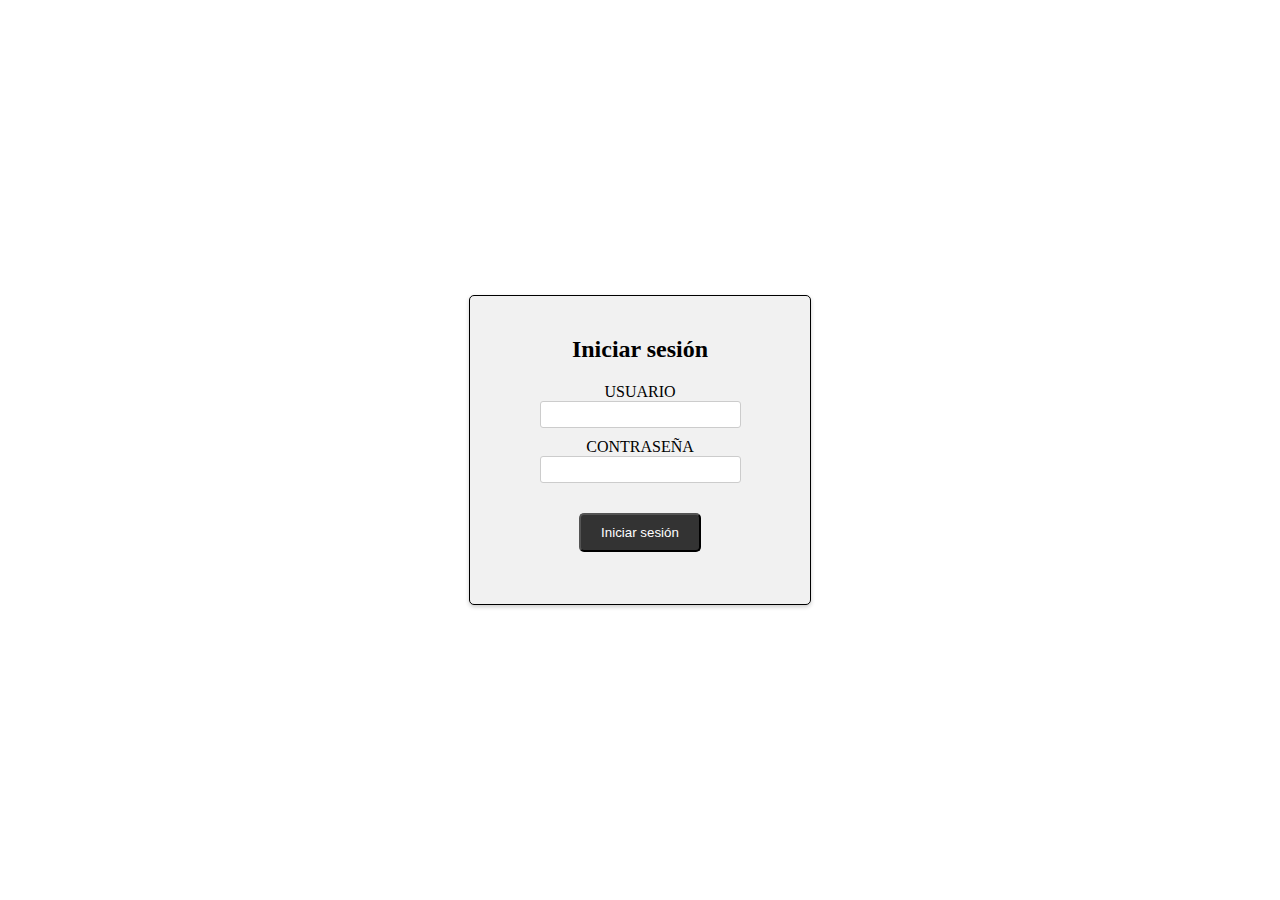
<file: index.html>
<!DOCTYPE html>
<html>

<head>
  <title>Iniciar sesión</title>
  <style>
    body {
      display: flex;
      align-items: center;
      justify-content: center;
      height: 100vh;
      margin: 0;
      padding: 0;
    }

    label {
      text-align: center;
    }
    input {
      text-align: center;
      border-radius: 5px;
      border: 1px solid #000;
    }

    .container {
      width: 300px;
      padding: 20px;
      background-color: #f1f1f1;
      border-radius: 5px;
      border: 1px solid #000;
      box-shadow: 0 2px 4px rgba(0, 0, 0, 0.2);
      display: flex;
      justify-content: center;
      align-items: center;
      flex-direction: column;
    }

    .container h2 {
      text-align: center;
    }

    .form-group {
      margin-bottom: 10px;
      display: flex;
      justify-content: center;
      align-items: center;
      flex-direction: column;
    }

    .form-group label {
      display: block;
    }

    .form-group input {
      width: 100%;
      padding: 5px;
      border: 1px solid #ccc;
      border-radius: 3px;
    }

    .message {
      text-align: center;
    }

    button {
    background-color: #333;
    color: white;
    padding: 10px 20px;
    border-radius: 5px;
    text-decoration: none;
    margin-top: 20px;
    }
  </style>
</head>

<body>
  <div class="container">
    <h2>Iniciar sesión</h2>
    <div class="form-group">
      <label for="username">USUARIO</label>
      <input type="text" id="username" name="username" autocomplete="off" required>
    </div>
    <div class="form-group">
      <label for="password">CONTRASEÑA</label>
      <input type="password" id="password" name="password" required>
    </div>
    <button onclick="login()">Iniciar sesión</button>
    <p class="message" id="message"></p>
  </div>

  <script>
    var usuarios = [{
        usuario: '160004518',
        clave: '123'
      },
      {
        usuario: '160004519',
        clave: '123'
      }
    ];

    function login() {
      var usernameInput = document.getElementById('username');
      var passwordInput = document.getElementById('password');
      var messageElement = document.getElementById('message');

      var username = usernameInput.value;
      var password = passwordInput.value;

      var user = usuarios.find(function (user) {
        return user.usuario === username && user.clave === password;
      });

      if (user) {
        // Redirigir a la nueva página HTML con el parámetro de usuario
        window.location.href = 'pagerank.html?usuario=' + encodeURIComponent(username);
      } else {
        messageElement.innerText = 'Usuario o contraseña incorrectos.';
        messageElement.style.color = 'red';
      }

      // Limpiar los campos de entrada
      usernameInput.value = '';
      passwordInput.value = '';
    }
  </script>
</body>

</html>
</file>
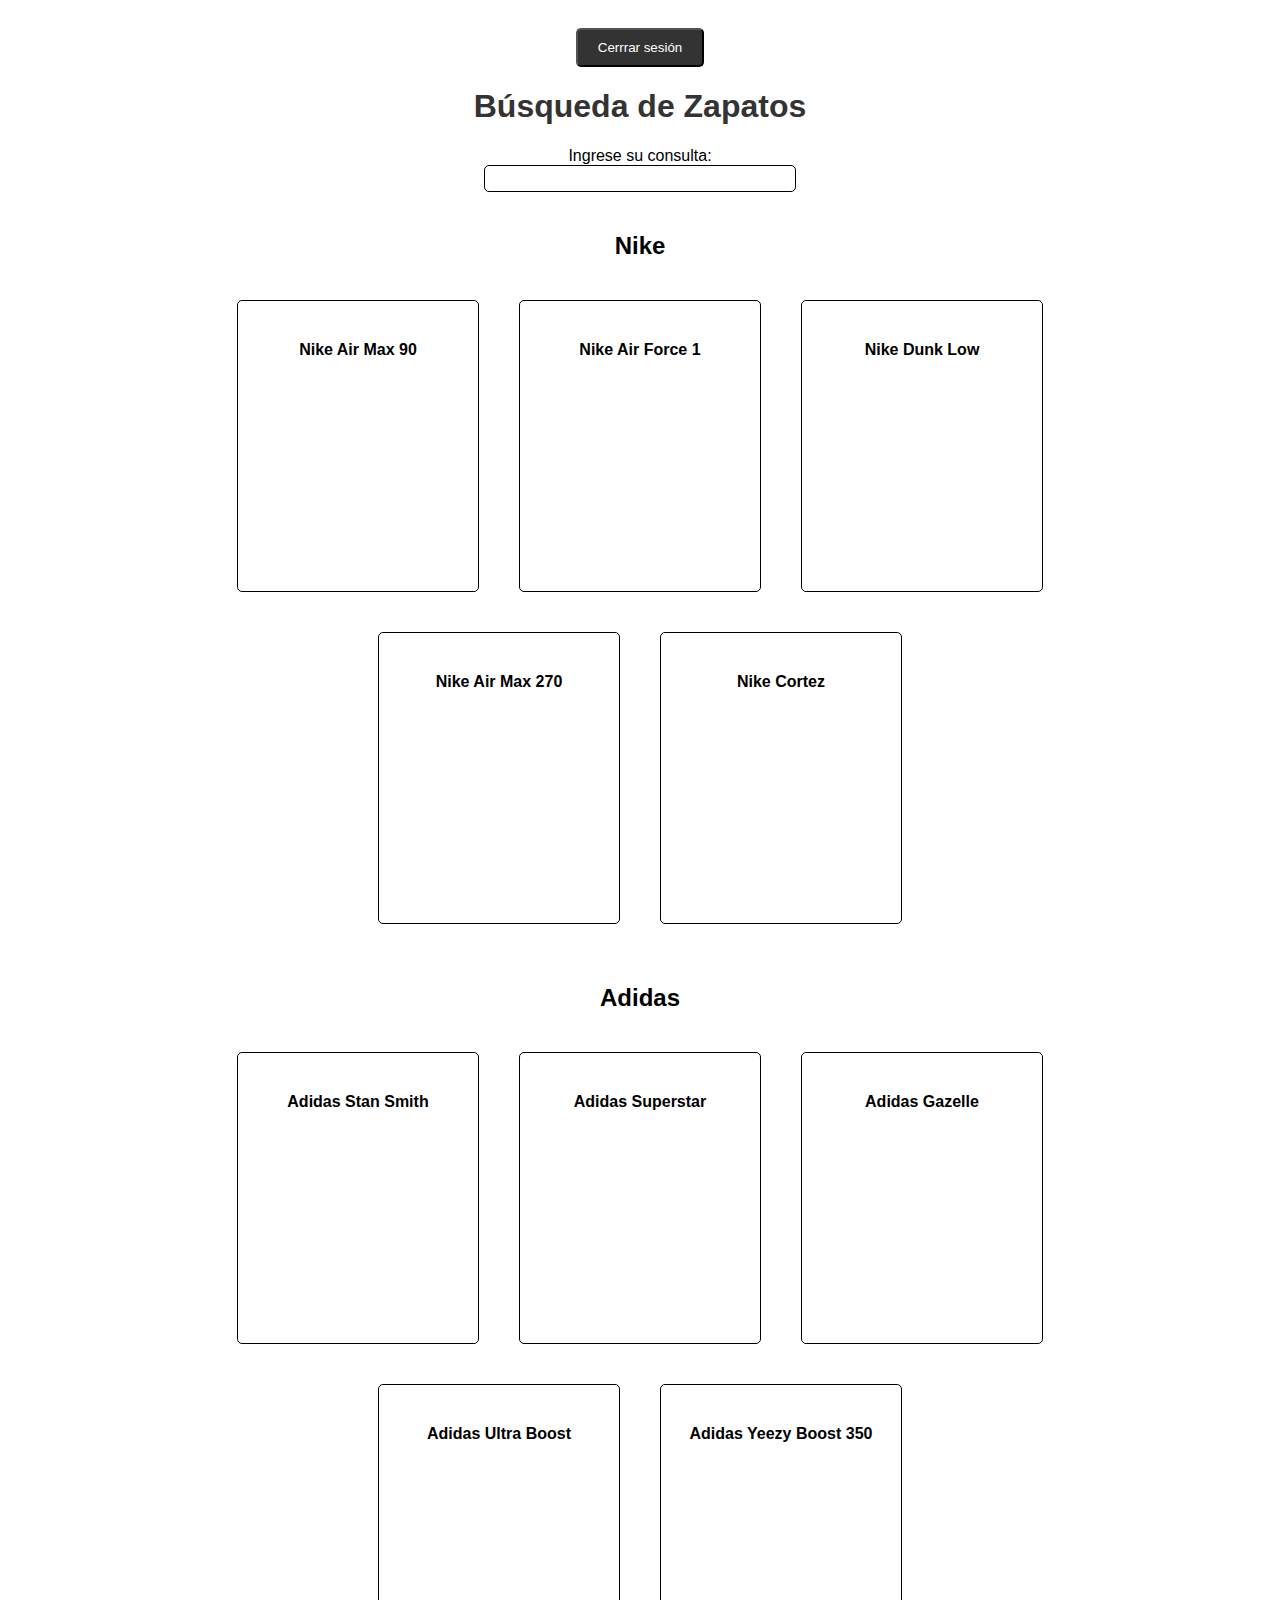
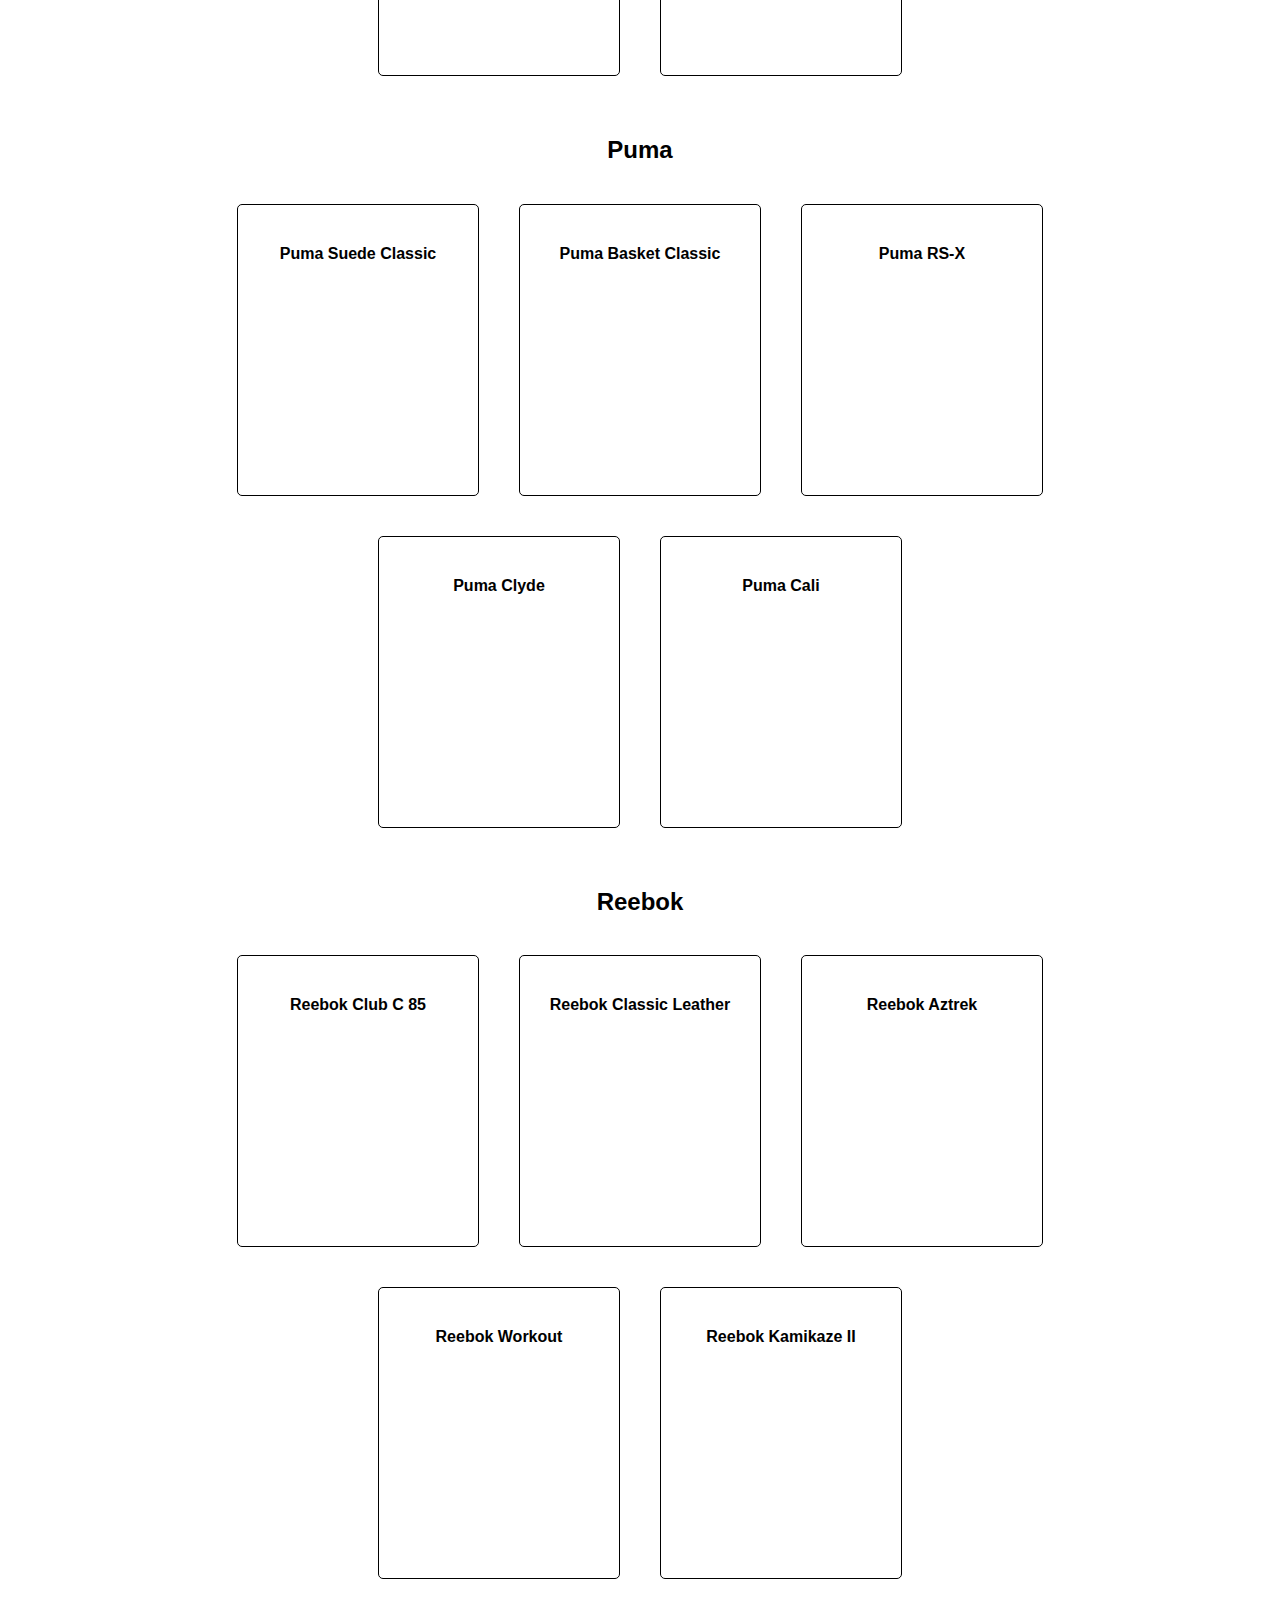
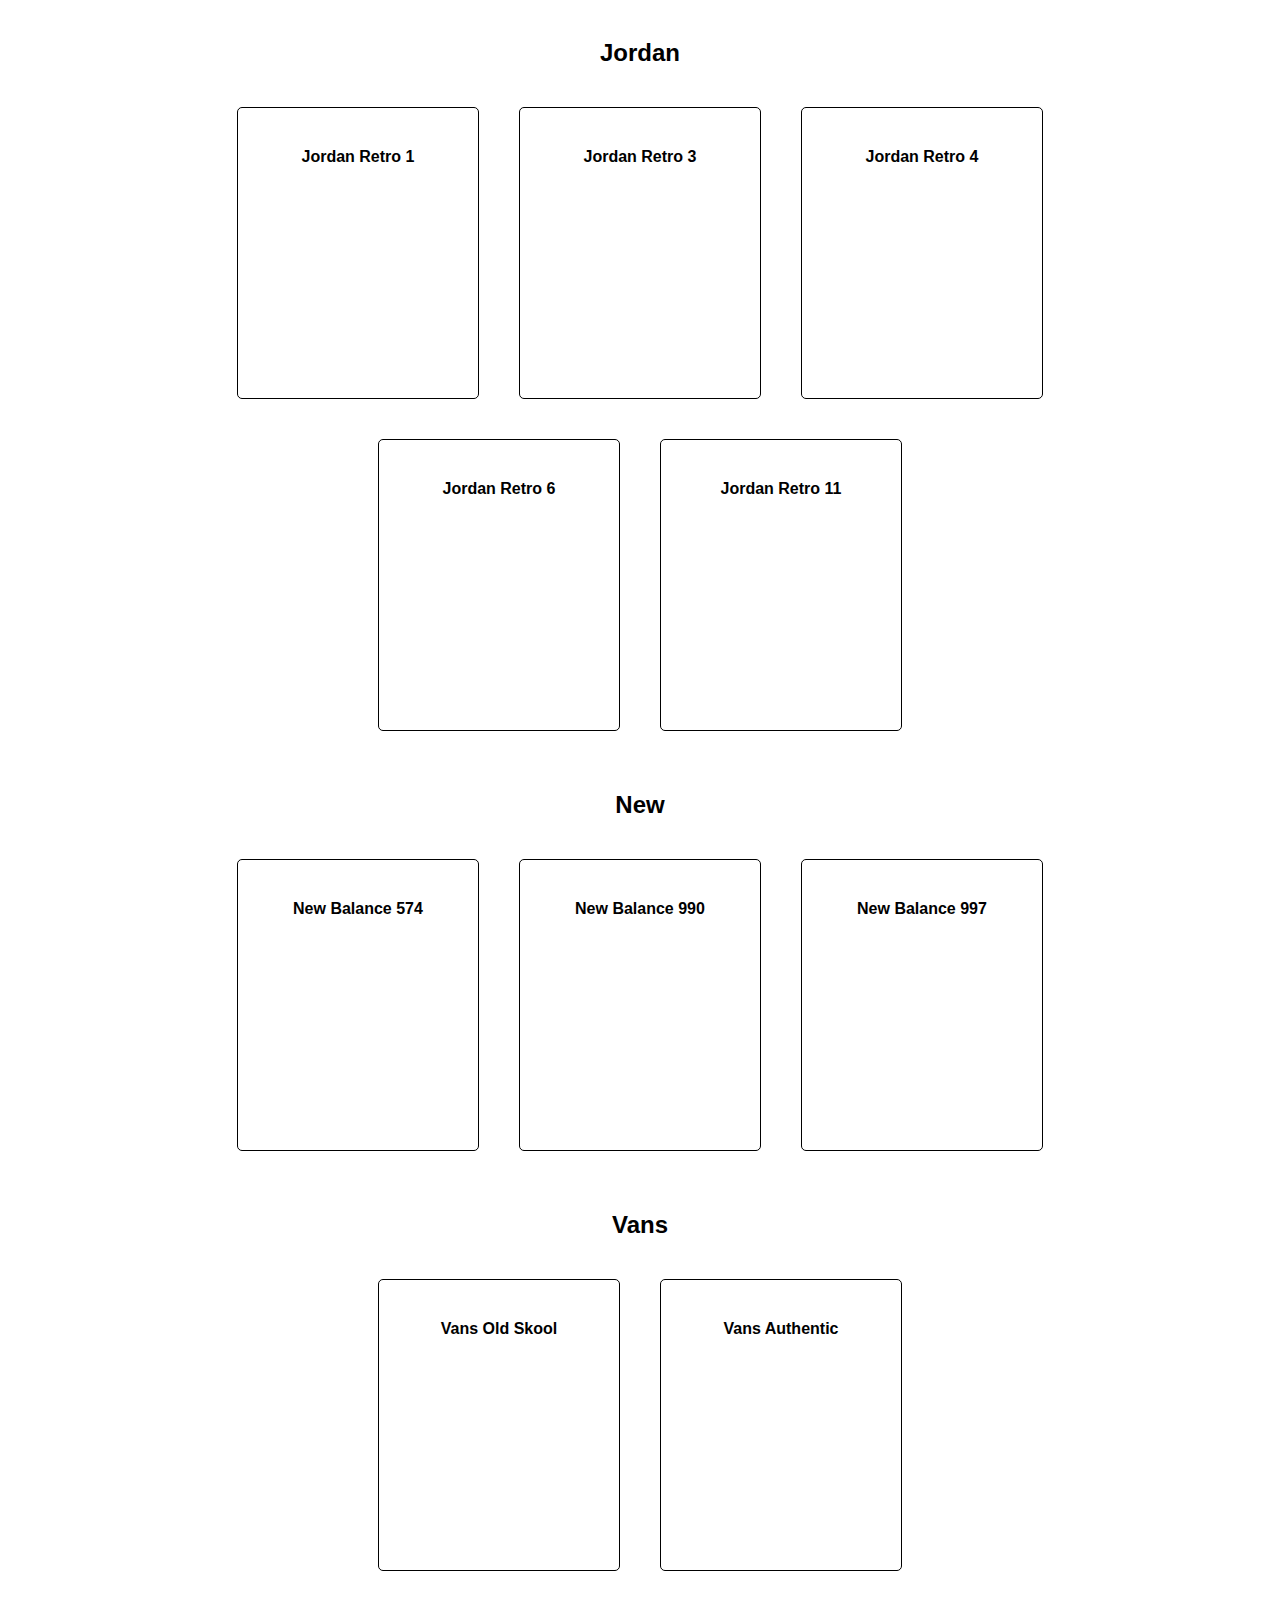
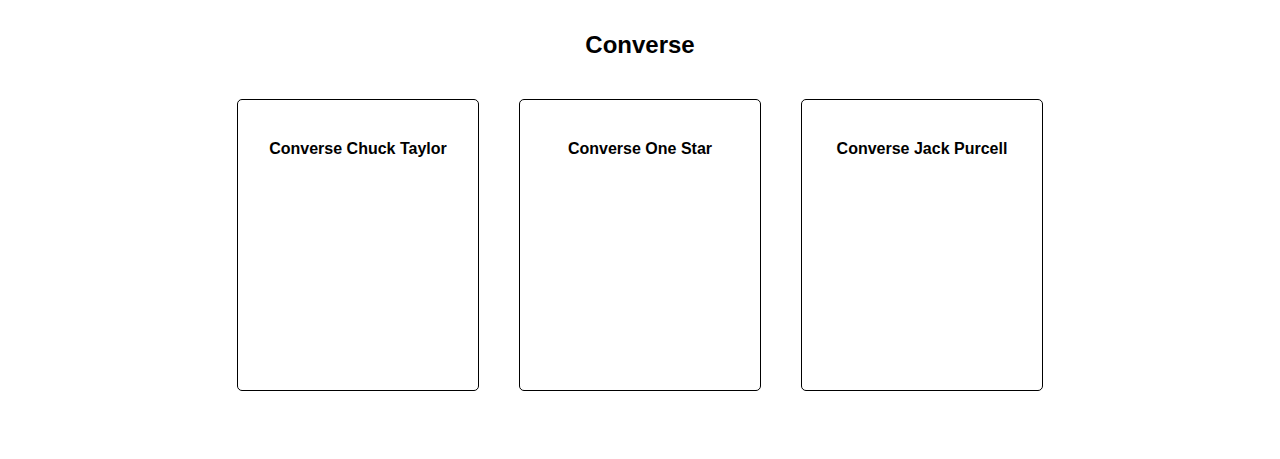
<file: pagerank.html>
<!DOCTYPE html>
<html>
<head>
  <meta charset="UTF-8">
  <title>Búsqueda de Zapatos</title>
  <link rel="stylesheet" type="text/css" href="./index.css">
</head>
<body>
  <button class="goToResult" onclick="gotoLogin()">Cerrrar sesión</button>
  <h1>Búsqueda de Zapatos</h1>
  <label for="searchInput">Ingrese su consulta:</label>
  <input type="text" id="searchInput" autocomplete="off" oninput="handleInputChange()">
  <p id="result"></p>
  <div id="buttonContainer">
    <button id="goToResultButton". class="goToResult" style="display: none;" onclick="goToResult()">Ver zapatos</button>
  </div>
  
<!--
  <div class="cajas">
    <div id="shoeBoxes"></div>
  </div>
-->

  <div class="carousel-container">
    <div class="carousel carousel-left">
      <div class="brandContainer" id="leftContainer"></div>
    </div>

    <div class="cajas">
      <div id="shoeBoxes"></div>
    </div>

    <div class="carousel carousel-right">
      <div class="brandContainer" id="rightContainer"></div>
    </div>
  </div>
  
  <button onclick="volverArriba()" id="btnVolverArriba" title="Volver arriba">↑</button>


  <script src="./index.js"></script>
</body>
</html>
</file>
<file: index.css>
body {
    font-family: Arial, sans-serif;
    text-align: center;
    
  }

  ::-webkit-scrollbar {
    width: 0px;
  }
  
  h1 {
    color: #333;
  }
  
  label {
    display: block;
    margin-top: 20px;
  }
  
  input {
    padding: 5px;
    width: 300px;
    text-align: center;
    border: 1px solid #000;
    border-radius: 5px;
  }
  
  p {
    font-weight: bold;
    margin-top: 20px;
  }

  .cajas{
    display: flex;
    align-items: center;
    justify-content: center;
  }
  #shoeBoxes {
    width: 70%;
  }
  
  .shoeBox {
    background-color: #ffffff88;
    display: inline-block;
    width: 200px;
    height: 250px;
    margin: 20px;
    padding: 20px;
    border: 1px solid #000;
    border-radius: 5px;
    text-align: center;
  }
  
  .shoeBox img {
    width: 150px;
    height: 150px;
    object-fit: cover;
    margin-bottom: 10px;
  }

  #buttonContainer {
    display: flex;
    align-items: center;
    justify-content: center;
  }
  .goToResult {
    background-color: #333;
    color: white;
    padding: 10px 20px;
    border-radius: 5px;
    text-decoration: none;
    margin-top: 20px;
  }

  
  
  .shoeBox2 {
    background-color: #cccccc88;
    display: inline-block;
    width: 70px;
    height: 90px;
    margin: 10px;
    padding: 20px;
    border: 1px solid #000;
    border-radius: 5px;
    text-align: center;
    font-size: 12px;
  }
  
  .shoeBox2 img {
    width: 150px;
    height: 150px;
    object-fit: cover;
    margin-bottom: 10px;
  }


  
  .shoeTitle {
    font-weight: bold;
    margin-bottom: 5px;
  }
  
  .shoeBox.green {
    background-color: green;
    color: white;
  }
  
  .brandContainer {
    margin-bottom: 40px;
  }
  

  .carousel {
    top: 1%;
    width: 10%;
    height: 100%;
    position: fixed;
  }

  .carousel-left {
    left: 0;
  }
  .carousel-right {
    right: 0;
  } 

  #btnVolverArriba {
    display: none; /* Oculta el botón por defecto */
    position: fixed;
    bottom: 10px;
    right: 140px;
    z-index: 99;
    font-size: 16px;
    background-color: #333;
    color: white;
    padding: 10px 20px;
    border-radius: 5px;
    text-decoration: none;
    margin-top: 20px;
  }

  #btnVolverArriba:hover {
    background-color: #555;
  }
</file>
